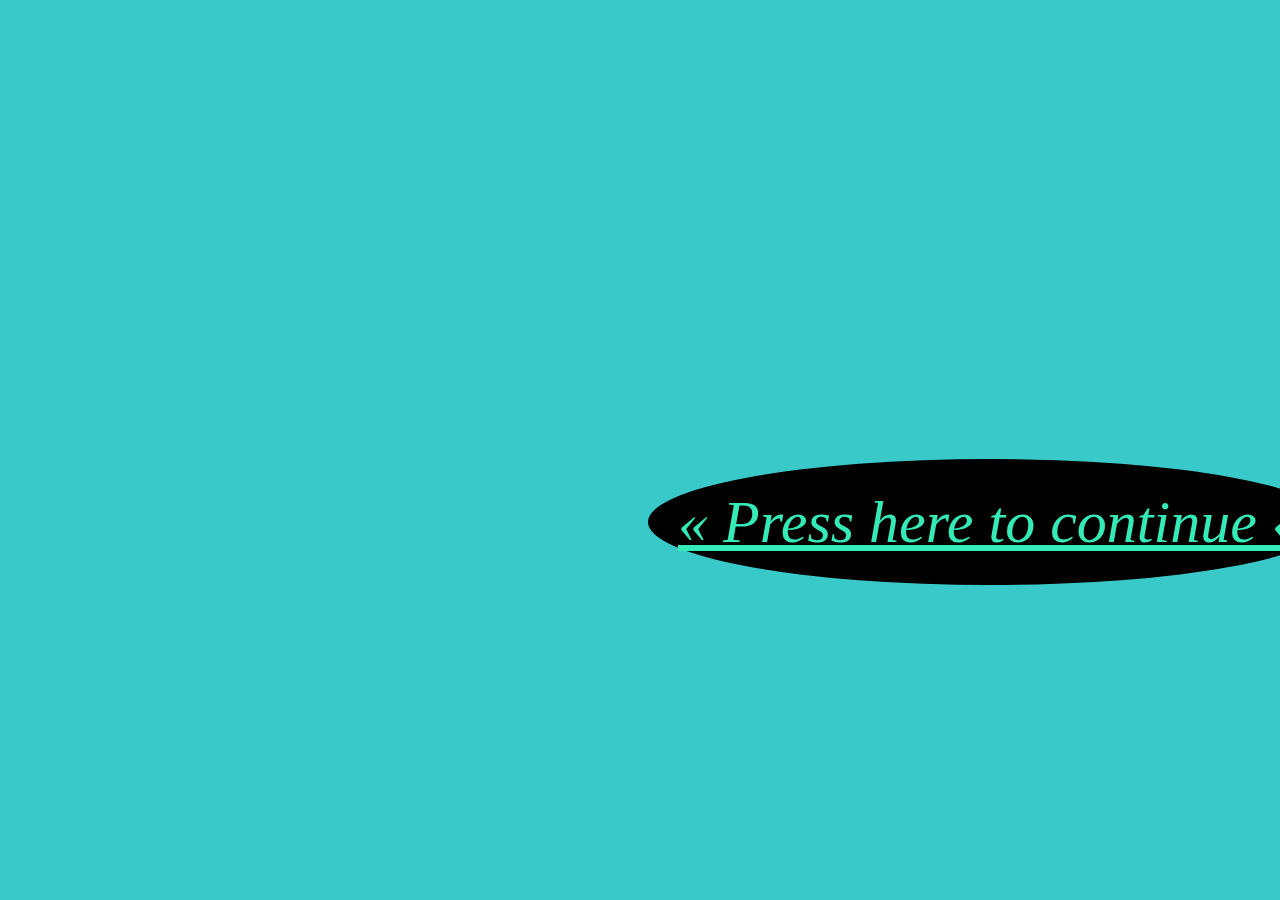
<file: index.html>
<!DOCTYPE html>
<html>
<head>
  <meta name="viewport" content="width=device-width, initial-scale=1">
  <link rel="stylesheet" href="main.css">
  </head>

  <body style = "background-color: #3ac9c9">

    <title>XD</title>

<a href="line1.html" class="next_page">&laquo Press here to continue &laquo </a>
</file>
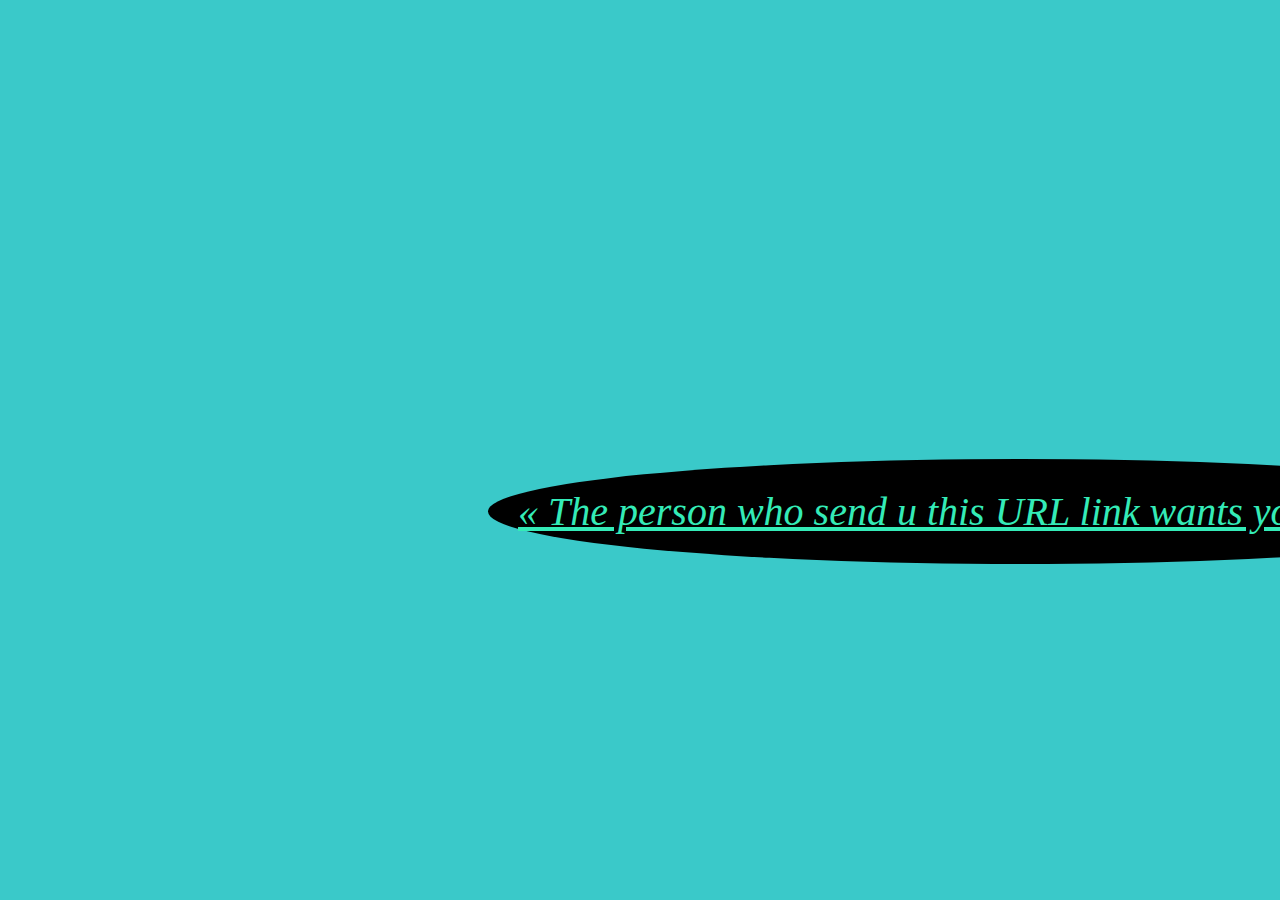
<file: line1.html>
<head>
  <link rel="stylesheet" href="main.css">
</head>
<body style = "background-color: #3ac9c9">
<a href="line2.html"class="next_page1">&laquo The person who send u this URL link wants you to know..... &laquo</a>
</file>
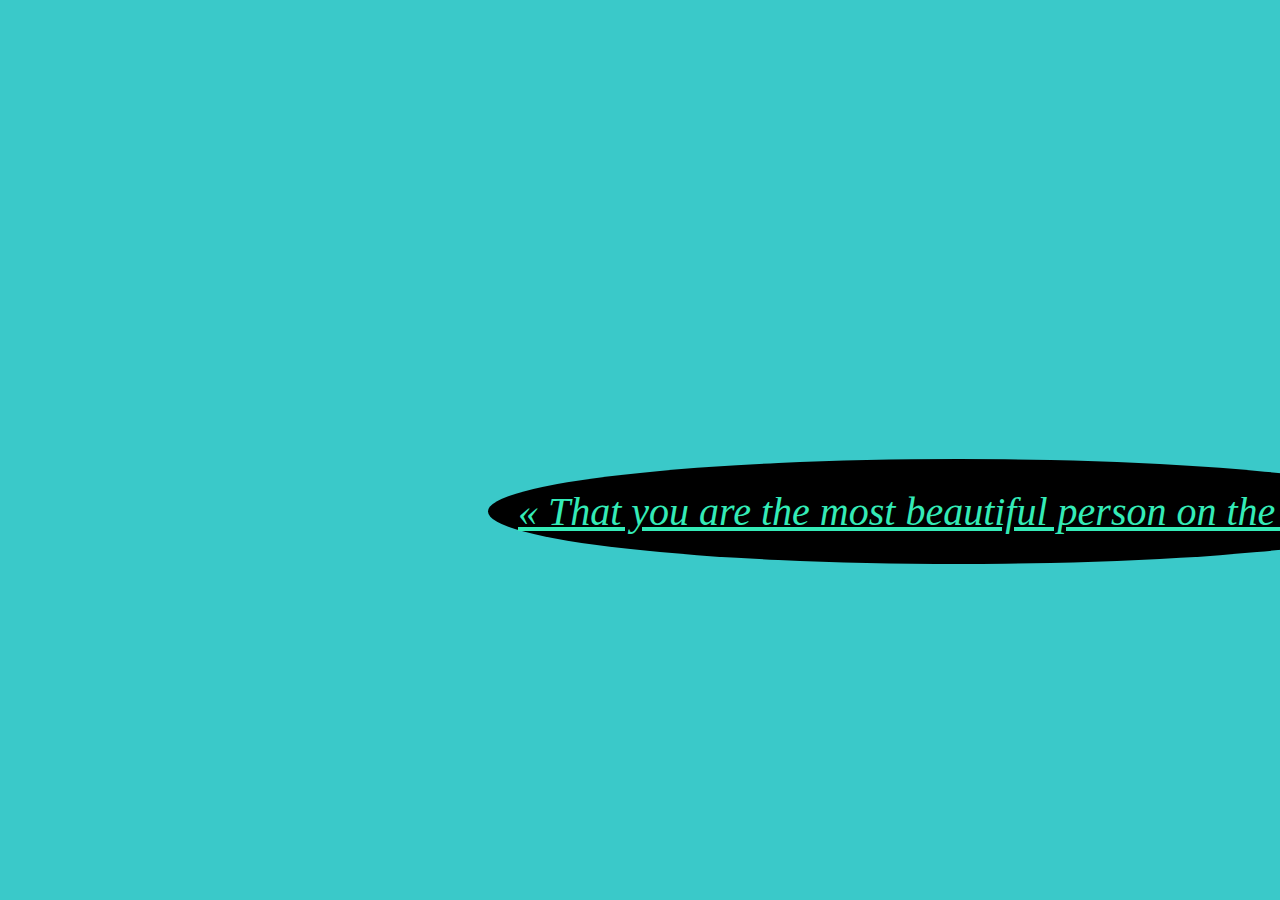
<file: line2.html>
<head>
  <link rel="stylesheet" href="main.css">
</head>
<body style = "background-color: #3ac9c9">
<a href="line3.html"class="next_page1">&laquo That you are the most beautiful person on the world&laquo</a>
</file>
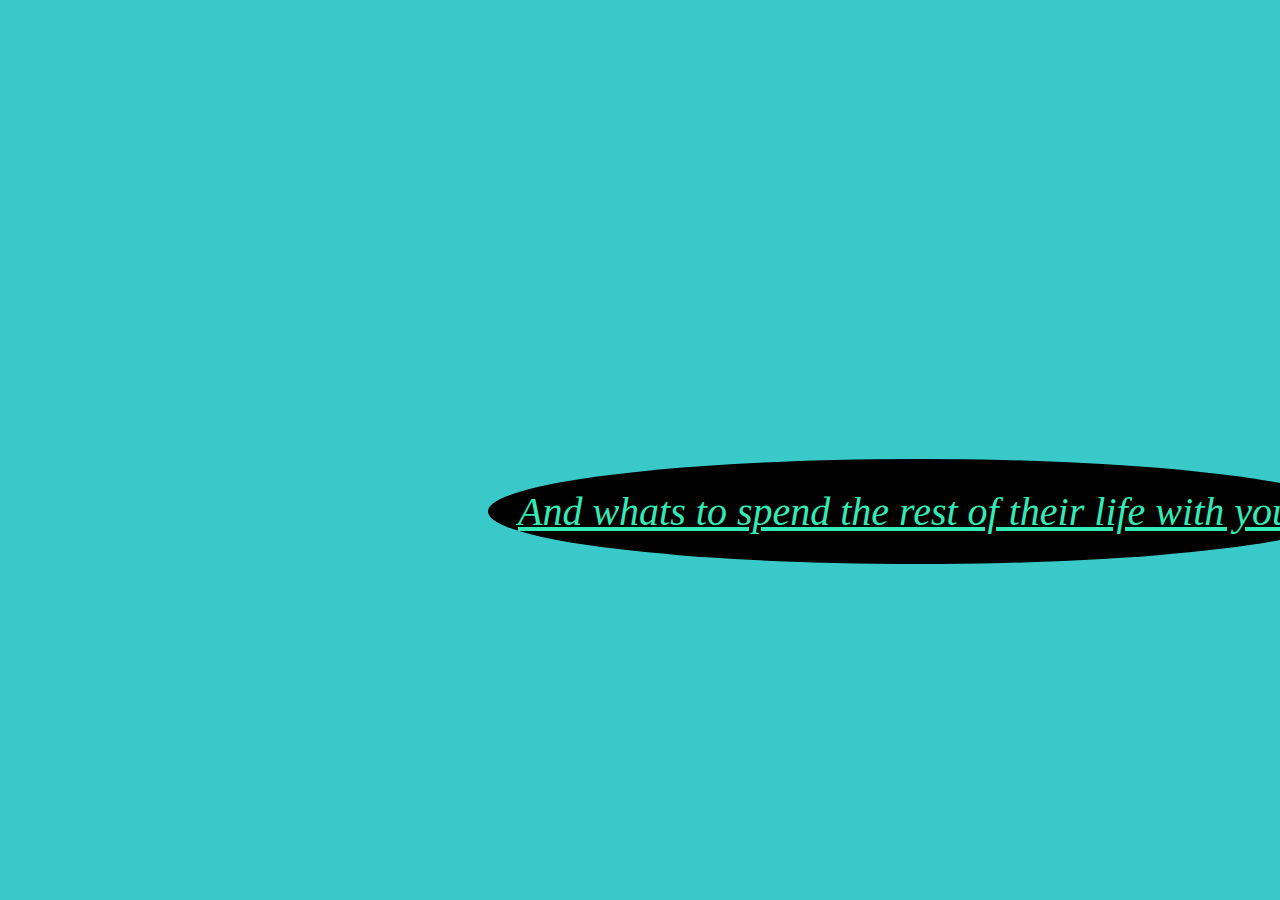
<file: line3.html>
<head>
  <link rel="stylesheet" href="main.css">
</head>
<body style = "background-color: #3ac9c9">
<a href="line4.html"class="next_page1">And whats to spend the rest of their life with you!!</a>
</file>
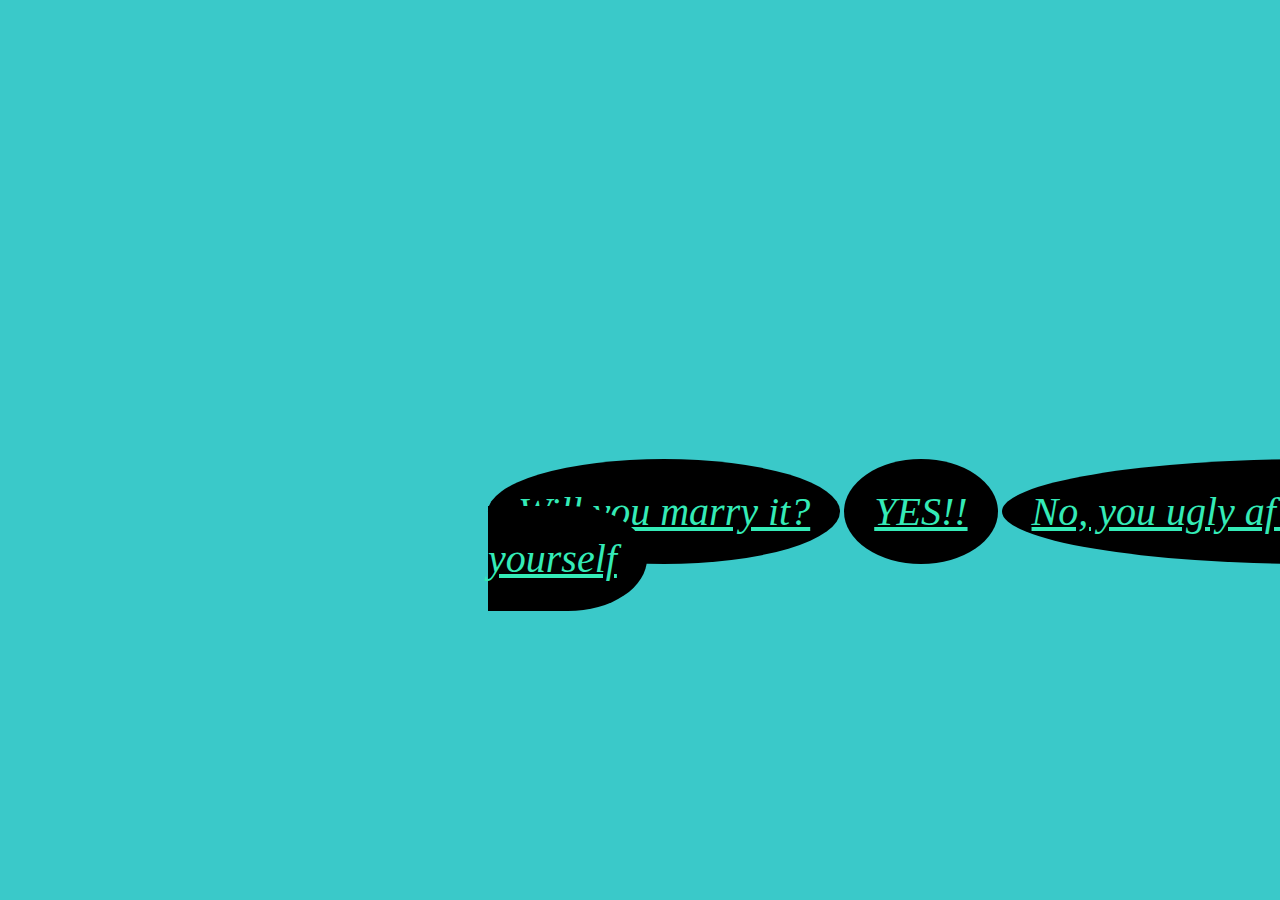
<file: line4.html>
<head>
  <link rel="stylesheet" href="main.css">
</head>
<body style = "background-color: #3ac9c9">
<a href="dickhead_click_on_yes_or_no.html"class="next_page1">Will you marry it?</a>
<a href="yes.html" class="next_page1">YES!!</a>
<a href="no.html" class="next_page1"> No, you ugly af and I want you to kill yourself</a>
</file>
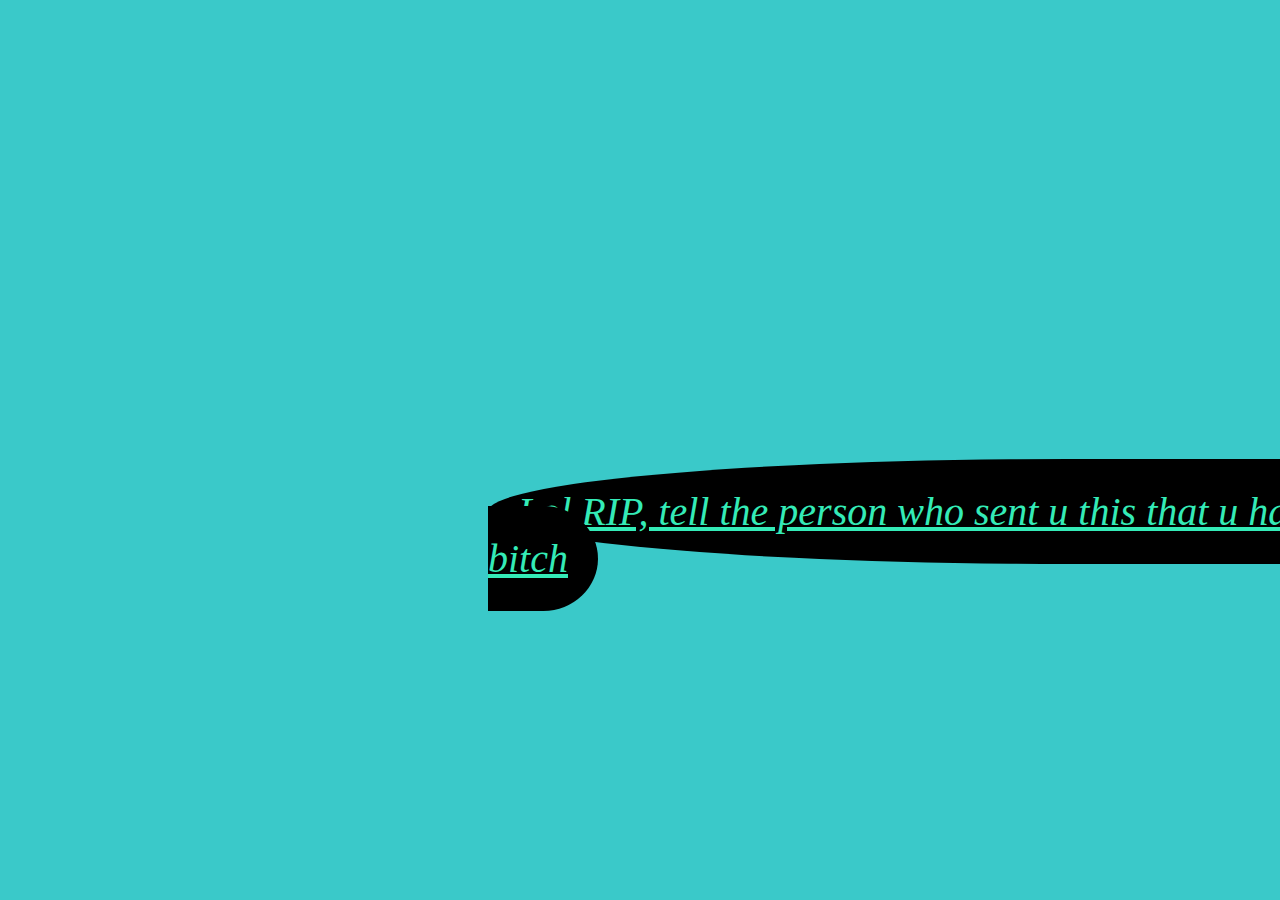
<file: no.html>
<head>
  <link rel="stylesheet" href="main.css">
</head>
<body style = "background-color: #3ac9c9">
<a href="credit.html"class="next_page1">Lol RIP, tell the person who sent u this that u hate them u cold hearted bitch</a>
</file>
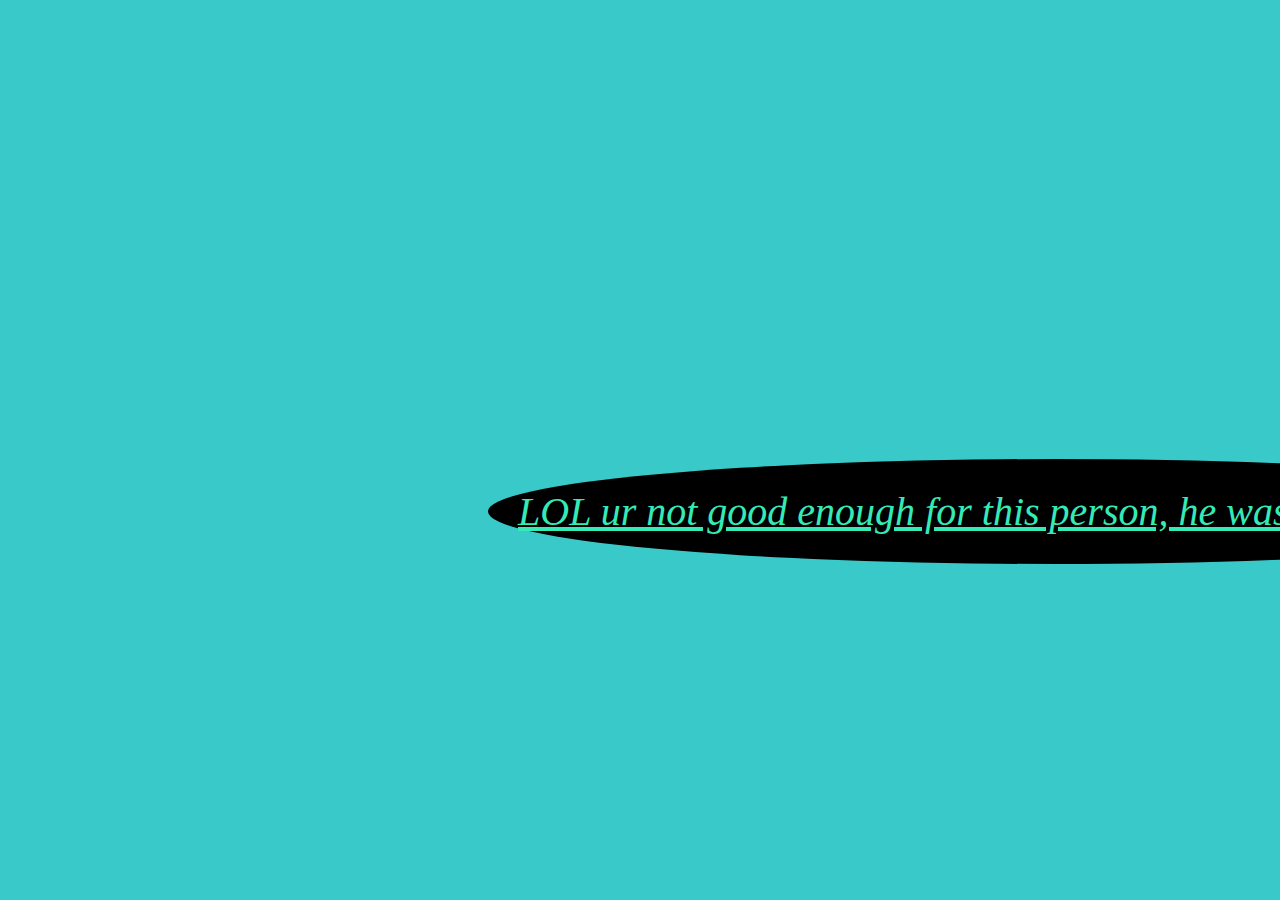
<file: yes.html>
<head>
  <link rel="stylesheet" href="main.css">
</head>
<body style = "background-color: #3ac9c9">
<a href="credit.html"class="next_page1">LOL ur not good enough for this person, he was just fucking with u</a>
<iframe class="video"width="560" height="315" src="https://www.youtube.com/embed/M5V_IXMewl4" frameborder="0" allow="accelerometer; autoplay; clipboard-write; encrypted-media; gyroscope; picture-in-picture" allowfullscreen></iframe>
</file>
<file: main.css>
.title{
  position: center;

}

.next_page{
  background-color: black;
  font-size: 60px;
  color:  #34ebb7;
  outline-color: #3ac9c9;
  padding: 30px;
  font-style: oblique;
  position: relative; left: 40rem; top: 30rem;
  border-radius: 50%;
}

.next_page:hover{
  background-color: grey;
}

.next_page1{
  background-color: black;
  font-size: 40px;
  color:  #34ebb7;
  outline-color: #3ac9c9;
  padding: 30px;
  font-style: oblique;
  position: relative; left: 30rem; top: 30rem;
  border-radius: 50%;
}

.next_page1:hover{
  background-color: grey;
}

.video {
  position: relative; right: 25rem;
}
</file>
